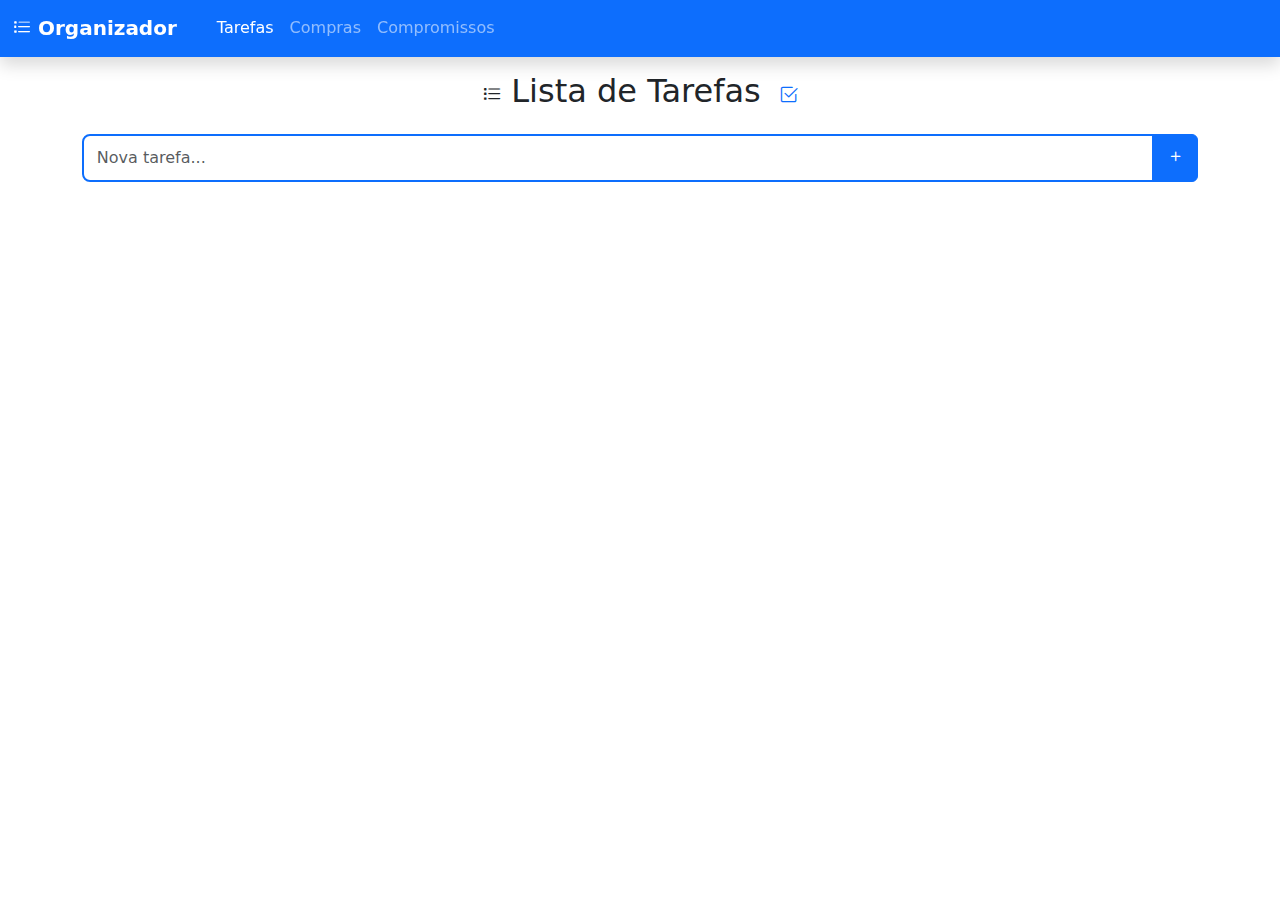
<file: index.html>
<!DOCTYPE html>
<html lang="pt-br">
<head>
  <meta charset="UTF-8">
  <meta name="viewport" content="width=device-width, initial-scale=1.0">
  <title>Organizador</title>
  <link href="https://cdn.jsdelivr.net/npm/bootstrap@5.3.3/dist/css/bootstrap.min.css" rel="stylesheet">
  <link rel="stylesheet" href="https://cdn.jsdelivr.net/npm/bootstrap-icons@1.10.5/font/bootstrap-icons.css">
</head>
<body>
  <div id="menu-container"></div>
  <div class="container mt-5 pt-4" id="conteudo"></div>

  <script src="./js/menu.js"></script>
  <script src="https://cdn.jsdelivr.net/npm/bootstrap@5.3.3/dist/js/bootstrap.bundle.min.js"></script>
</body>
</html>
</file>
